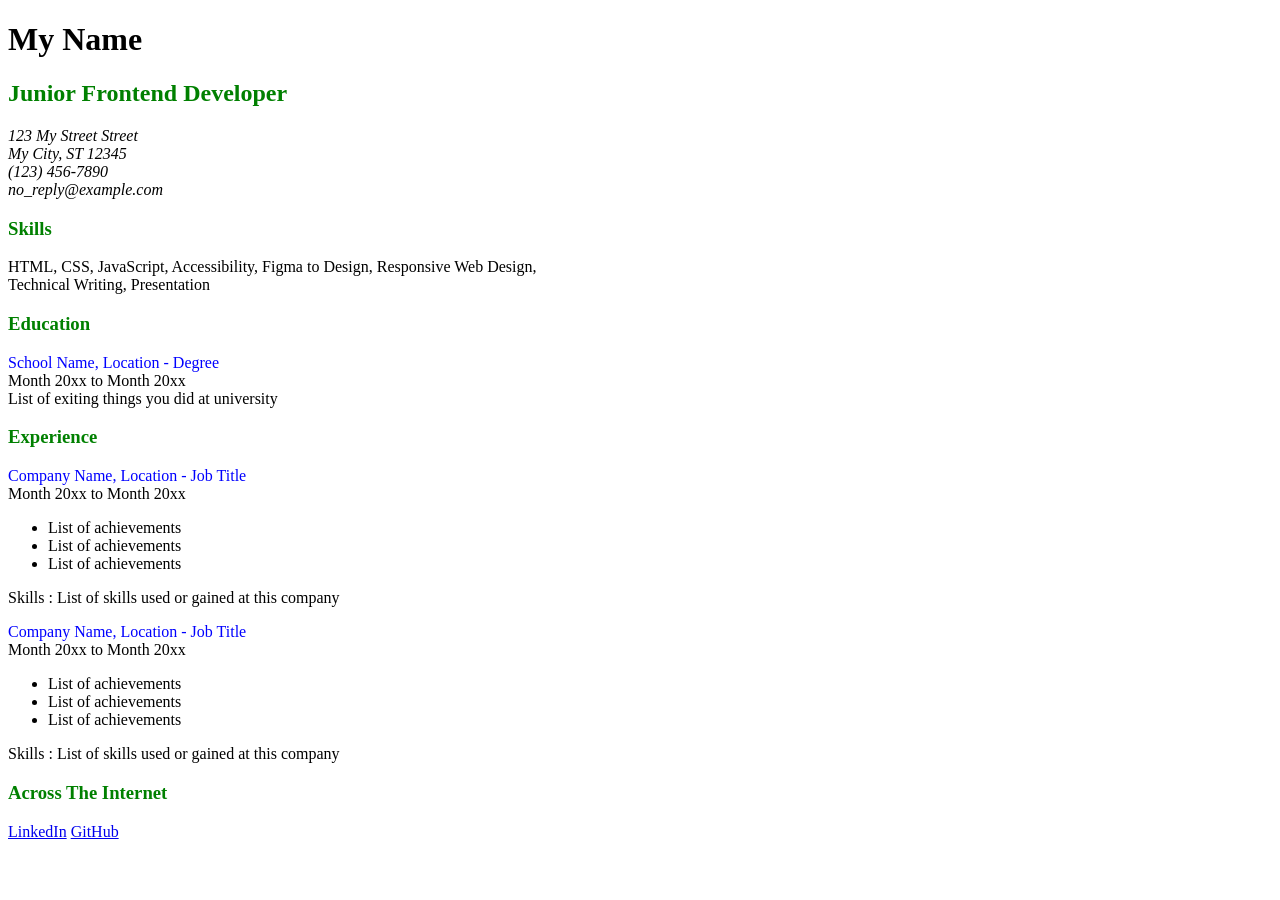
<file: frontend/01-single-page-cv/index.html>
<!DOCTYPE html>
<html lang="en">
<head>
    <meta charset="UTF-8">
    <title>Single Page CV</title>
    <!-- SEO Meta Tags -->
    <meta name="description" content="Single Page CV created for Frontend Developer Projects at Roadmap.sh">
    <meta name="keywords" content="HTML, esume, cV, single page, frontend developer">
    <meta name="author" content="Fairuz Arkan">
    <meta name="viewport" content="width=device-width, initial-scale=1.0">  
    <!-- OG Tags -->
    <meta property="og:title" content="Single Page CV">
    <meta property="og:description" content="Single Page CV created for Frontend Developer Projects at Roadmap.sh">
    <meta property="og:image" content="https://www.example.com/images/cv-thumbnail.jpg">
    <meta property="og:url" content="https://www.example.com/single-page-cv.html">
    <!-- favicon -->
    <link rel="icon" href="https://www.example.com/favicon.ico" type="image/x-icon">
</head>
<body>
    <head> 
        <h1>My Name</h1>
        <h2 style="color: green;">Junior Frontend Developer</h2>  
        <div class="contact-info">
            <address>
                <p style="margin: 0;">123 My Street Street <br>
                My City, ST 12345</p>
                <p style="margin: 0;">(123) 456-7890</p>
                <p style="margin: 0;">no_reply@example.com</p>
            </address>
        </div>
    </head>
    
    <main>
        <section id="Skills">
            <h3 style="color: green;">Skills</h3>
            <p>HTML, CSS, JavaScript, Accessibility, Figma to Design, Responsive Web Design, <br>
            Technical Writing, Presentation</p>
        </section>    

        <section id="Education">
            <h3 style="color: green;">Education</h3>
            <p style="color: blue; margin: 0;">School Name, Location - Degree</p>
            <p style="margin: 0;">Month 20xx to Month 20xx</p>
            <p style="margin: 0;">List of exiting things you did at university</p>
        </section>

        <section id="Experience">
            <h3 style="color: green;">Experience</h3>
            <div class="company-one">
                <p style="color: blue; margin: 0;">Company Name, Location - Job Title</p>
                <p style="margin: 0;">Month 20xx to Month 20xx</p>
                <ul>
                    <li>List of achievements</li>
                    <li>List of achievements</li>
                    <li>List of achievements</li>
                </ul> 
                <p>Skills : List of skills used or gained at this company</p>
            </div>
            <div class="company-two">
                <p style="color: blue; margin: 0;">Company Name, Location - Job Title</p>
                <p style="margin: 0;">Month 20xx to Month 20xx</p>
                <ul>
                    <li>List of achievements</li>
                    <li>List of achievements</li>
                    <li>List of achievements</li>
                </ul> 
                <p>Skills : List of skills used or gained at this company</p>
            </div>

        <section id="Across the internet">
            <h3 style="color: green;">Across The Internet</h3>
            <p style="margin: 0;"><a href="https://www.linkedin.com/in/frzrkn/">LinkedIn</a> <a href="https://github.com/09krb">GitHub</p>
        </section>
    </main>
</body>
</html>
</file>
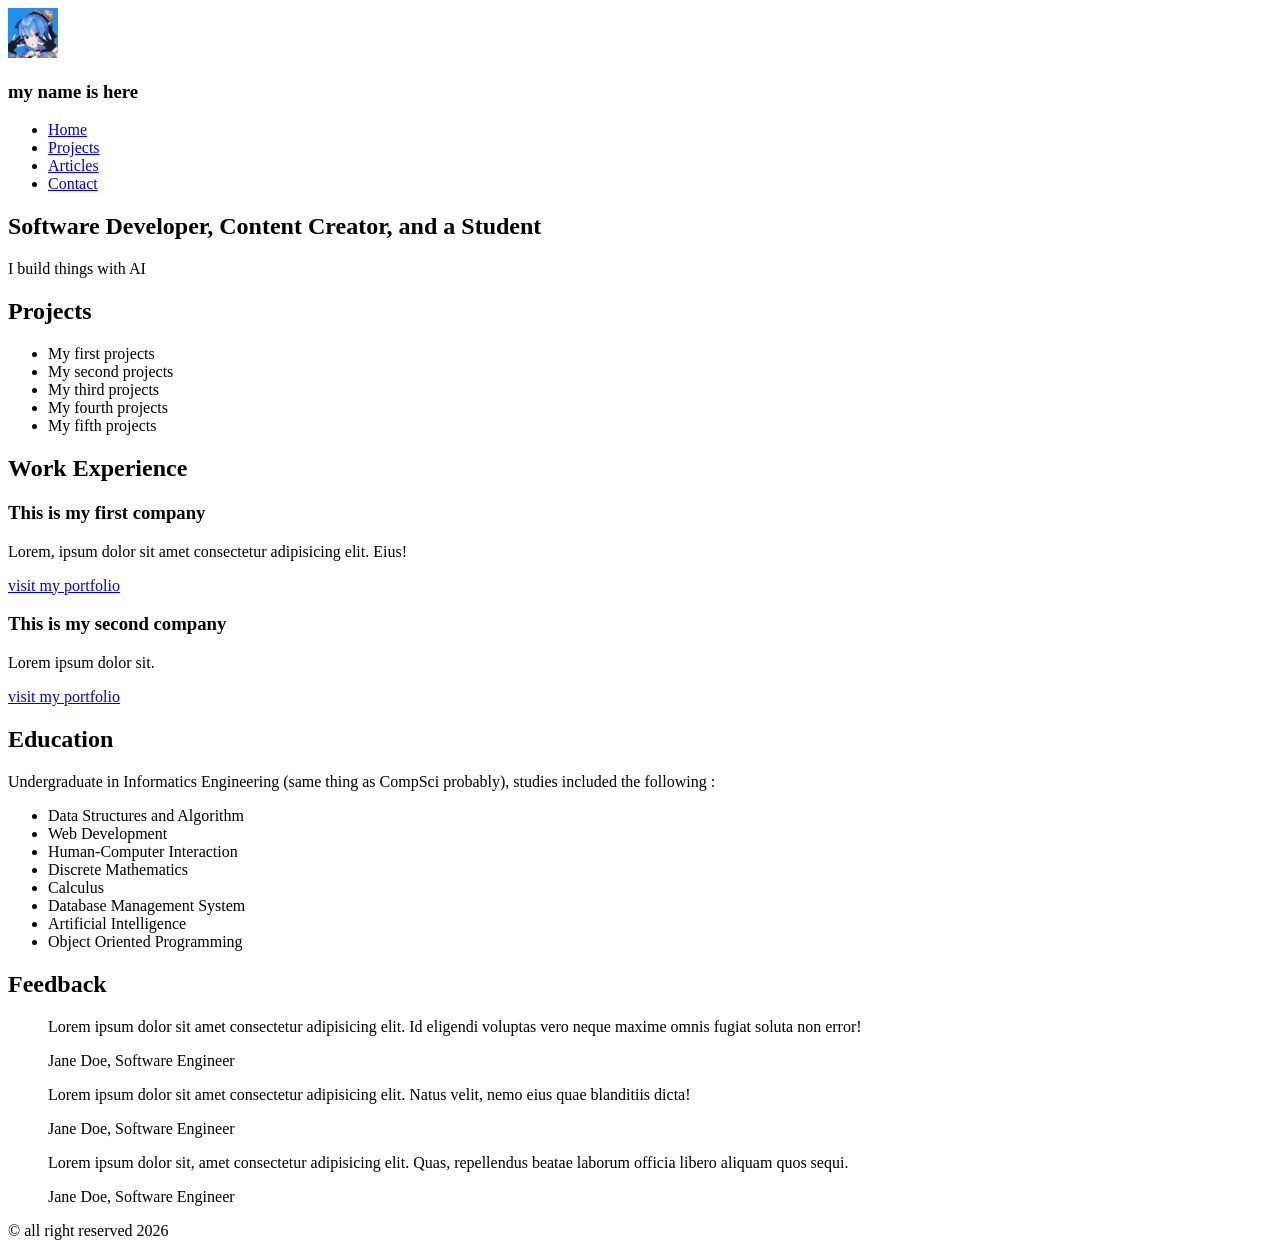
<file: frontend/02-basic-html-website/index.html>
<!DOCTYPE html>
<html lang="en">

<head>
    <meta charset="UTF-8">
    <meta name="viewport" content="width=device-width, initial-scale=1.0">
    <title>Document</title>
</head>

<body>
    <header>
        <div>
            <img src="Assets/sui.jpg" alt="Suisei Hoshimachi" width="50">
            <h3>my name is here</h3>
        </div>
        <nav>
            <ul>
                <li><a href="#Home">Home</a></li>
                <li><a href="#Projects">Projects</a></li>
                <li><a href="#Articles">Articles</a></li>
                <li><a href="#Contact">Contact</a></li>
            </ul>
        </nav>
    </header>

    <main>
        <section class="intro">
            <h1>
                Software Developer, Content Creator, and a Student
            </h1>
            <p>
                I build things with AI
            </p>
        </section>

        <section class="projects">
            <h2>
                Projects
            </h2>
            <ul>
                <li>My first projects</li>
                <li>My second projects</li>
                <li>My third projects</li>
                <li>My fourth projects</li>
                <li>My fifth projects</li> 
            </ul>
        </section>

        <section class="work-experience">
            <h2>
                Work Experience
            </h2>
            <article>
                <h3>This is my first company</h3>
                <p>Lorem, ipsum dolor sit amet consectetur adipisicing elit. Eius!</p>
                <a href="projects.html">visit my portfolio</a>
            </article>
            <article> 
                <h3>This is my second company</h3>
                <p>Lorem ipsum dolor sit.</p>
                <a href="projects.html">visit my portfolio</a>
            </article>
        </section>

        <section class="education">
            <h2>
                Education
            </h2>
            <p>
                Undergraduate in Informatics Engineering (same thing as CompSci probably), studies included the following :
            </p>
            <ul>
                <li>Data Structures and Algorithm</li>
                <li>Web Development</li>
                <li>Human-Computer Interaction</li>
                <li>Discrete Mathematics</li>
                <li>Calculus</li>
                <li>Database Management System</li>
                <li>Artificial Intelligence</li>
                <li>Object Oriented Programming</li>
            </ul>
        </section>

        <aside class="feedback"> 
            <h2>
                Feedback
            </h2>
            <blockquote>
                <p>Lorem ipsum dolor sit amet consectetur adipisicing elit. Id eligendi voluptas vero neque maxime omnis fugiat soluta non error!</p>
                <figcaption>Jane Doe, Software Engineer</figcaption>
            </blockquote>
            <blockquote>
                <p>Lorem ipsum dolor sit amet consectetur adipisicing elit. Natus velit, nemo eius quae blanditiis dicta!</p>
                <figcaption>Jane Doe, Software Engineer</figcaption>
            </blockquote>
            <blockquote>
                <p>Lorem ipsum dolor sit, amet consectetur adipisicing elit. Quas, repellendus beatae laborum officia libero aliquam quos sequi.</p>
                <figcaption>Jane Doe, Software Engineer</figcaption>
            </blockquote>
        </aside>
    </main>

    <footer>
        <p>&copy; all right reserved 2026</p>
    </footer>

</body>

</html>
</file>
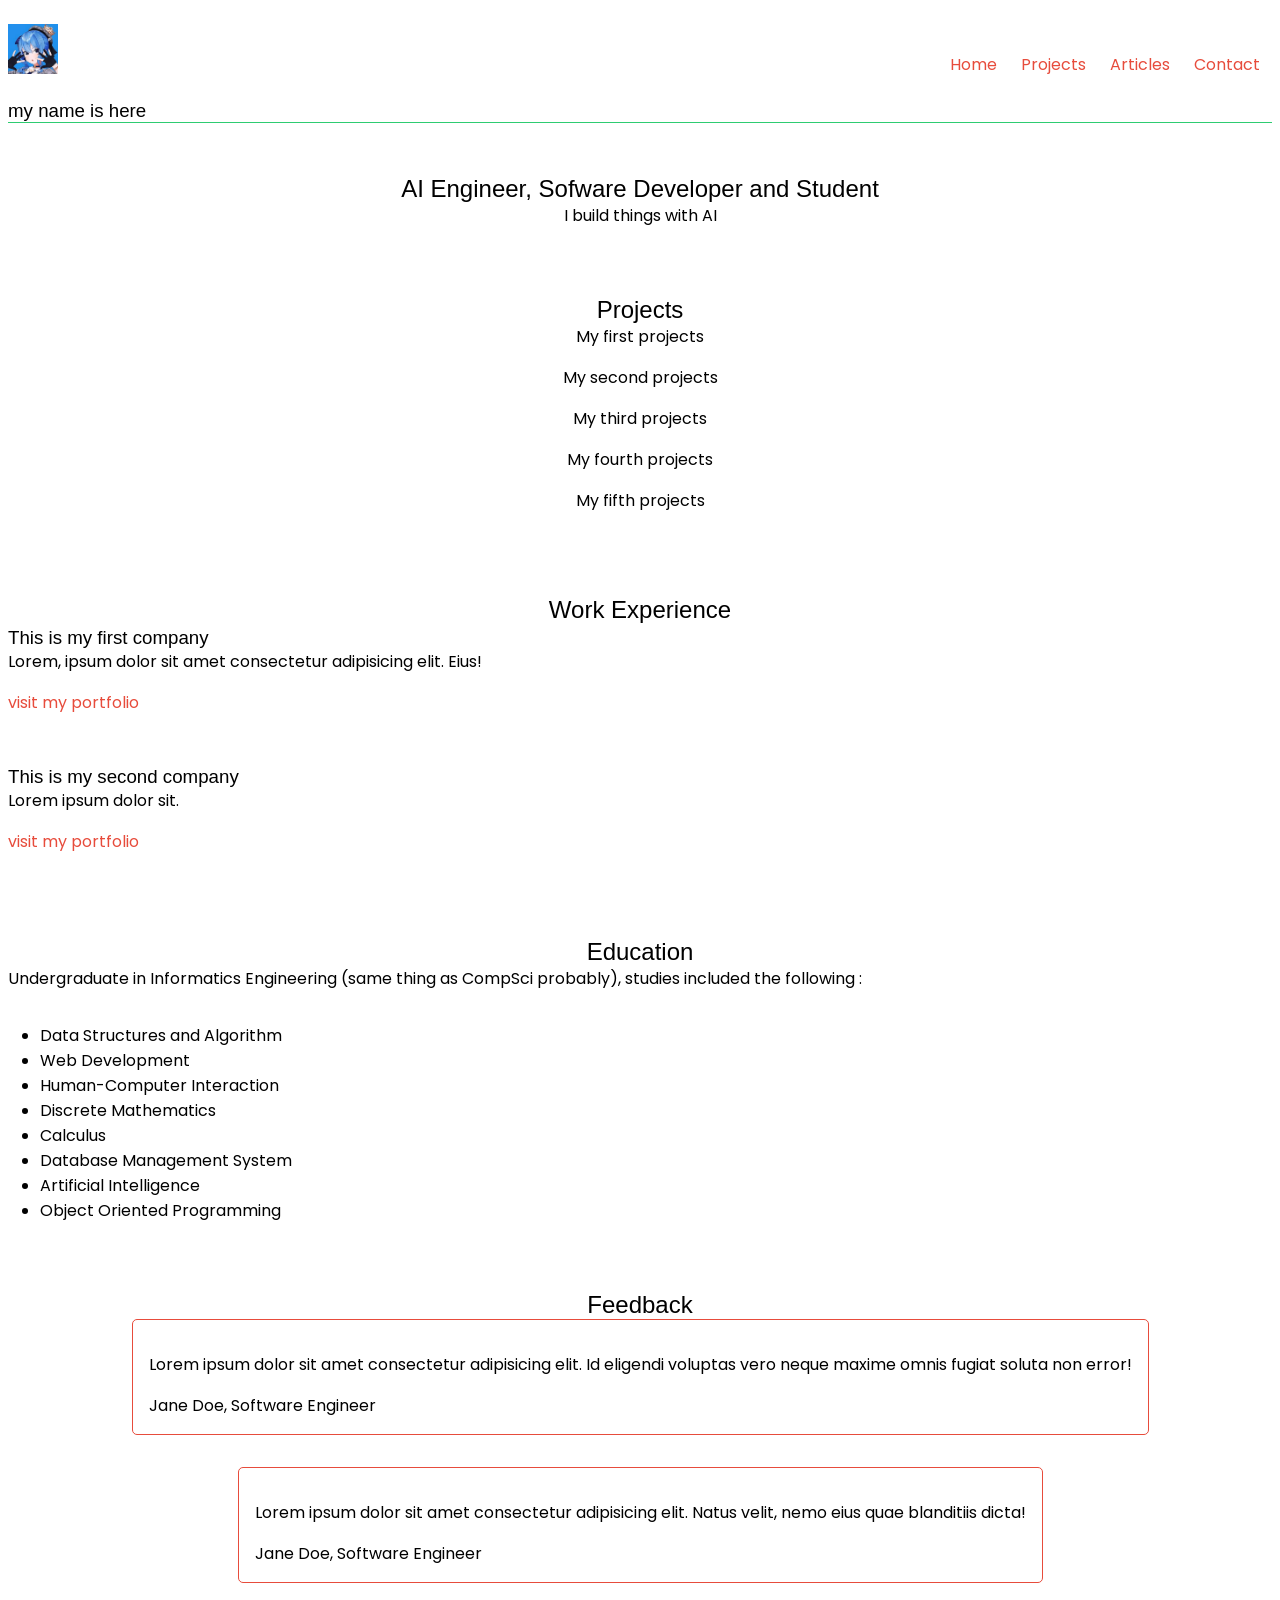
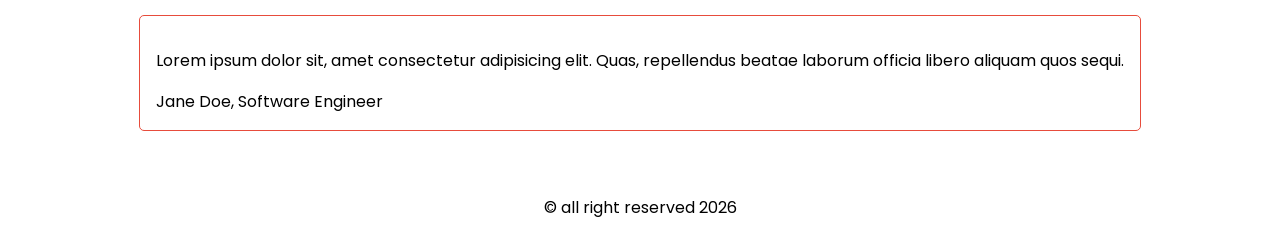
<file: frontend/03-personal-portfolio/index.html>
<!DOCTYPE html>
<html lang="en">

<head>
    <meta charset="UTF-8">
    <meta name="viewport" content="width=device-width, initial-scale=1.0">
    <meta name="description" content="html only website for roadmap.sh projects">
    <meta name="keywords" content="html, css, javascript, frontend, roadmap.sh">
    <meta name="author" content="my name is here">
    <link rel="preconnect" href="https://fonts.googleapis.com">
    <link rel="preconnect" href="https://fonts.gstatic.com" crossorigin>
    <link
        href="https://fonts.googleapis.com/css2?family=Alex+Brush&family=Dancing+Script:wght@400..700&family=Montserrat:ital,wght@0,100..900;1,100..900&family=Poppins:ital,wght@0,100;0,200;0,300;0,400;0,500;0,600;0,700;0,800;0,900;1,100;1,200;1,300;1,400;1,500;1,600;1,700;1,800;1,900&display=swap"
        rel="stylesheet">
    <link rel="stylesheet" href="style.css">
    <title>HTML Only Personal Portfolio</title>
</head>

<body>
    <header>
        <div>
            <img src="Assets/sui.jpg" alt="Suisei Hoshimachi" width="50">
            <h3>my name is here</h3>
        </div>
        <nav>
            <ul>
                <li><a href="/frontend/03-personal-portfolio/index.html">Home</a></li>
                <li><a href="/frontend/03-personal-portfolio/projects.html">Projects</a></li>
                <li><a href="/frontend/03-personal-portfolio/articles.html">Articles</a></li>
                <li><a href="/frontend/03-personal-portfolio/contact.html">Contact</a></li>
            </ul>
        </nav>
    </header>

    <main>
        <section class="hero">
            <h1>
                AI Engineer, Sofware Developer and Student
            </h1>
            <p>
                I build things with AI
            </p>
        </section>

        <section class="projects">
            <h2>
                Projects
            </h2>
            <ul>
                <li>My first projects</li>
                <li>My second projects</li>
                <li>My third projects</li>
                <li>My fourth projects</li>
                <li>My fifth projects</li>
            </ul>
        </section>

        <section class="work-experience">
            <h2>
                Work Experience
            </h2>
            <article>
                <h3>This is my first company</h3>
                <p>Lorem, ipsum dolor sit amet consectetur adipisicing elit. Eius!</p>
                <a href="projects.html">visit my portfolio</a>
            </article>
            <article>
                <h3>This is my second company</h3>
                <p>Lorem ipsum dolor sit.</p>
                <a href="projects.html">visit my portfolio</a>
            </article>
        </section>

        <section class="education">
            <h2>
                Education
            </h2>
            <p>
                Undergraduate in Informatics Engineering (same thing as CompSci probably), studies included the
                following :
            </p>
            <ul>
                <li>Data Structures and Algorithm</li>
                <li>Web Development</li>
                <li>Human-Computer Interaction</li>
                <li>Discrete Mathematics</li>
                <li>Calculus</li>
                <li>Database Management System</li>
                <li>Artificial Intelligence</li>
                <li>Object Oriented Programming</li>
            </ul>
        </section>

        <aside class="feedback">
            <h2>
                Feedback
            </h2>
            <div class="feedback-wrapper">
                <blockquote>
                    <p>Lorem ipsum dolor sit amet consectetur adipisicing elit. Id eligendi voluptas vero neque maxime
                        omnis fugiat soluta non error!</p>
                    <figcaption>Jane Doe, Software Engineer</figcaption>
                </blockquote>
                <blockquote>
                    <p>Lorem ipsum dolor sit amet consectetur adipisicing elit. Natus velit, nemo eius quae blanditiis
                        dicta!</p>
                    <figcaption>Jane Doe, Software Engineer</figcaption>
                </blockquote>
                <blockquote>
                    <p>Lorem ipsum dolor sit, amet consectetur adipisicing elit. Quas, repellendus beatae laborum
                        officia libero aliquam quos sequi.</p>
                    <figcaption>Jane Doe, Software Engineer</figcaption>
                </blockquote>
            </div>
        </aside>
    </main>

    <footer>
        <p>&copy; all right reserved 2026</p>
    </footer>

</body>

</html>
</file>
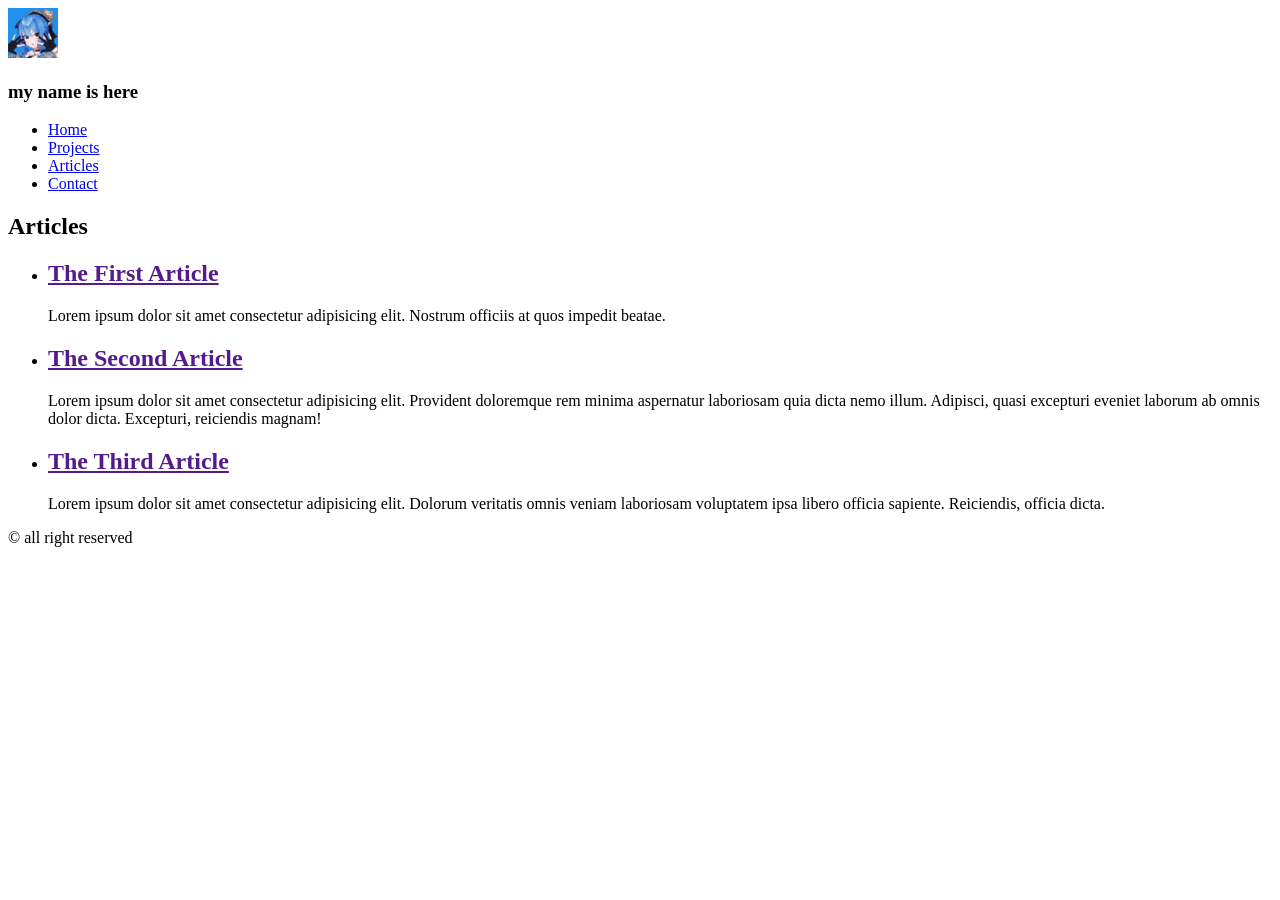
<file: frontend/02-basic-html-website/articles.html>
<!DOCTYPE html>
<html lang="en">
<head>
    <meta charset="UTF-8">
    <meta name="viewport" content="width=device-width, initial-scale=1.0">
    <title>Articles</title>
</head>
<body>
    <header>
        <div>
            <img src="Assets/sui.jpg" alt="Suisei Hoshimachi" width="50">
            <h3>my name is here</h3>
        </div>
        <nav>
            <ul>
                <li><a href="#Home">Home</a></li>
                <li><a href="#Projects">Projects</a></li>
                <li><a href="#Articles">Articles</a></li>
                <li><a href="#Contact">Contact</a></li>
            </ul>
        </nav>
    </header>
    <main>
        <section class="articles">
            <h1>
                Articles
            </h1>
            <ul>
                <li>
                    <h2>
                        <a href="">The First Article</a>
                    </h2>
                        <p>
                            Lorem ipsum dolor sit amet consectetur adipisicing elit. Nostrum officiis at quos impedit beatae.
                        </p>
                    
                </li>
                <li>
                    <h2>
                        <a href="">The Second Article</a>
                    </h2>
                        <p>
                        Lorem ipsum dolor sit amet consectetur adipisicing elit. Provident doloremque rem minima aspernatur laboriosam quia dicta nemo illum. Adipisci, quasi excepturi eveniet laborum ab omnis dolor dicta. Excepturi, reiciendis magnam!
                        </p>
                    
                </li>
                <li>
                    <h2><a href="">The Third Article</a></h2>
                    <p>
                        Lorem ipsum dolor sit amet consectetur adipisicing elit. Dolorum veritatis omnis veniam laboriosam voluptatem ipsa libero officia sapiente. Reiciendis, officia dicta.
                    </p>
                </li>
            </ul>
        </section>
    </main>

    <footer>
        <p>&copy; all right reserved</p>
    </footer>
</body>
</html>
</file>
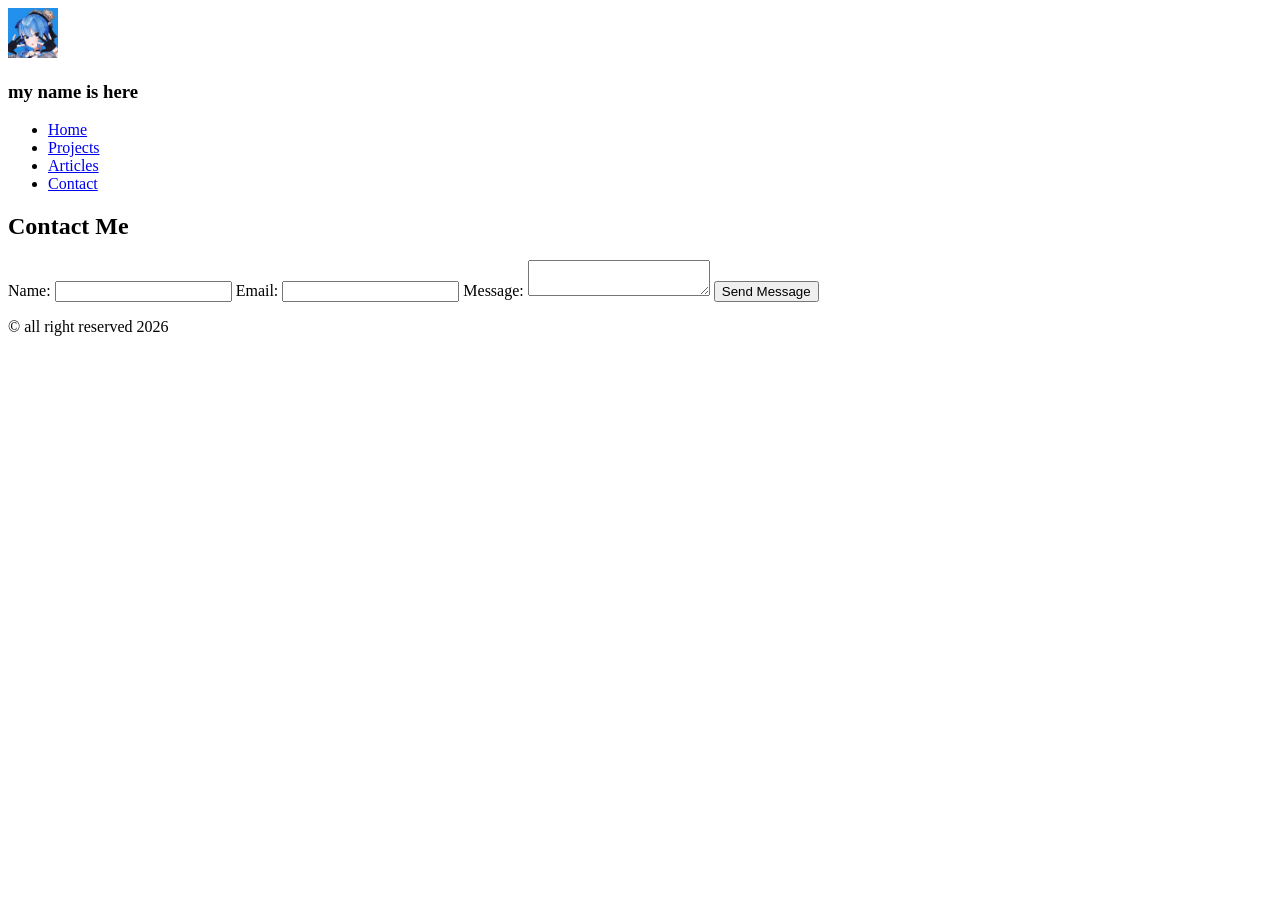
<file: frontend/02-basic-html-website/contact.html>
<!DOCTYPE html>
<html lang="en">
<head>
    <meta charset="UTF-8">
    <meta name="viewport" content="width=device-width, initial-scale=1.0">
    <title>Document</title>
</head>
<body>
    <header>
        <div>
            <img src="Assets/sui.jpg" alt="Suisei Hoshimachi" width="50">
            <h3>my name is here</h3>
        </div>
        <nav>
            <ul>
                <li><a href="#Home">Home</a></li>
                <li><a href="#Projects">Projects</a></li>
                <li><a href="#Articles">Articles</a></li>   
                <li><a href="#Contact">Contact</a></li>
            </ul>
        </nav>
    </header>

    <main>
        <section class="contact-section">
            <h1>Contact Me</h1>
            <form action="" method="POST">
                <label for="name">Name:</label>
                <input type="text" id="name" name="name" required>
                
                <label for="email">Email:</label>
                <input type="email" id="email" name="email" required>
                
                <label for="message">Message:</label>
                <textarea id="message" name="message" required></textarea>
                
                <button type="submit">Send Message</button>
            </form>
        </section>
    </main>
    <footer>
        <p>&copy; all right reserved 2026</p>
    </footer>
</body>
</html>
</file>
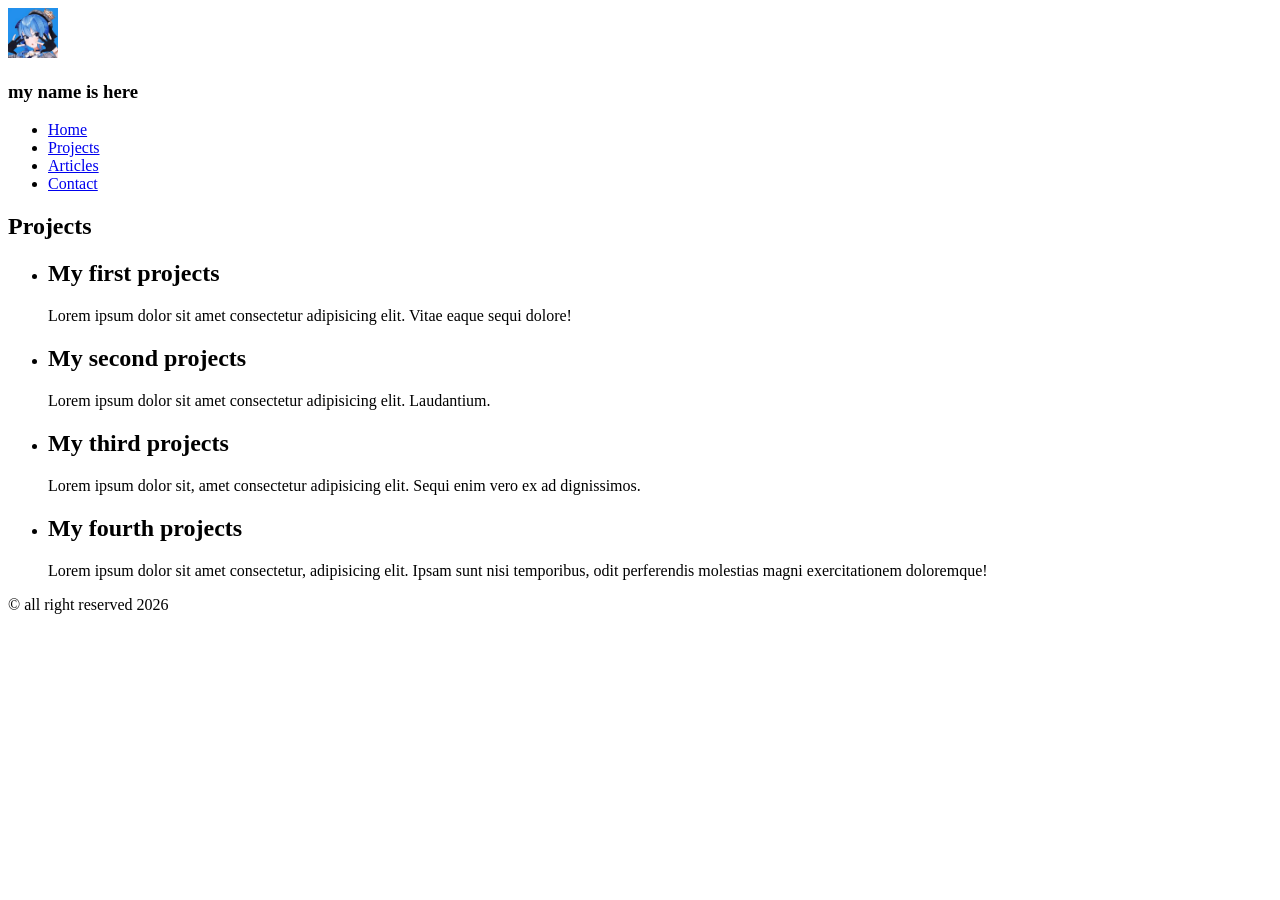
<file: frontend/02-basic-html-website/projects.html>
<!DOCTYPE html>
<html lang="en">
<head>
    <meta charset="UTF-8">
    <meta name="viewport" content="width=device-width, initial-scale=1.0">
    <title>Projects</title>
</head>
<body>
    <header>
        <div>
            <img src="Assets/sui.jpg" alt="Suisei Hoshimachi" width="50">
            <h3>my name is here</h3>
        </div>
        <nav>
            <ul>
                <li><a href="#Home">Home</a></li>
                <li><a href="#Projects">Projects</a></li>
                <li><a href="#Articles">Articles</a></li>
                <li><a href="#Contact">Contact</a></li>
            </ul>
        </nav>
    </header>

    <main>
        <section class="projects">
            <h1>
                Projects
            </h1>
            <ul>
                <li>
                    <h2>My first projects</h2>
                    <p>Lorem ipsum dolor sit amet consectetur adipisicing elit. Vitae eaque sequi dolore!</p>
                </li>
                <li>
                    <h2>My second projects</h2>
                    <p>Lorem ipsum dolor sit amet consectetur adipisicing elit. Laudantium.</p>
                </li>
                <li>
                    <h2>My third projects</h2>
                    <p>Lorem ipsum dolor sit, amet consectetur adipisicing elit. Sequi enim vero ex ad dignissimos.</p>
                </li>
                <li>
                    <h2>My fourth projects</h2>
                    <p>Lorem ipsum dolor sit amet consectetur, adipisicing elit. Ipsam sunt nisi temporibus, odit perferendis molestias magni exercitationem doloremque!</p>
                </li> 
            </ul>
        </section>
    </main>

    <footer>
        <p>&copy; all right reserved 2026</p>
    </footer>
</body>
</html>
</file>
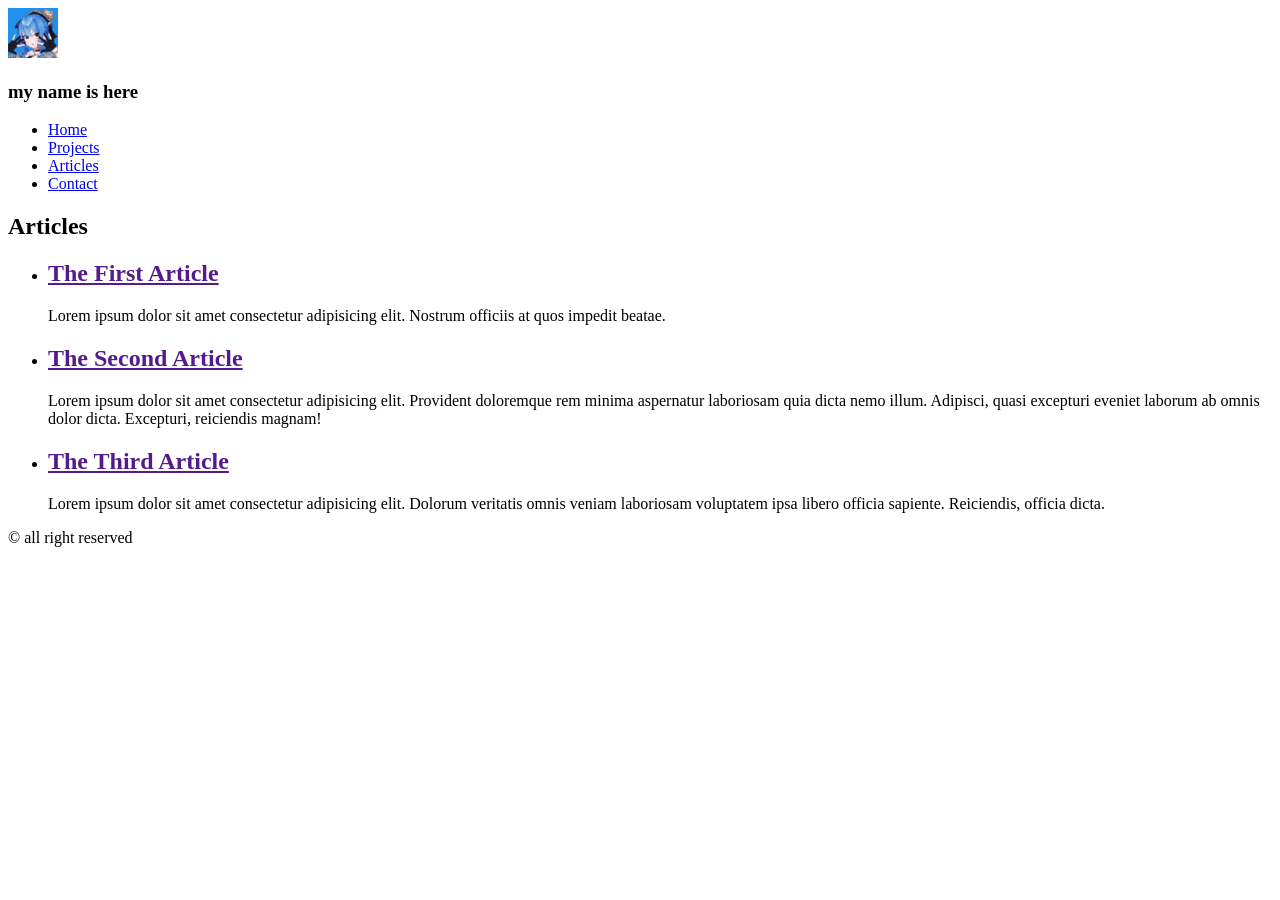
<file: frontend/03-personal-portfolio/articles.html>
<!DOCTYPE html>
<html lang="en">
<head>
    <meta charset="UTF-8">
    <meta name="viewport" content="width=device-width, initial-scale=1.0">
    <meta name="description" content="html only website for roadmap.sh projects">
    <meta name="keywords" content="html, css, javascript, frontend, roadmap.sh">
    <meta name ="author" content="my name is here">
    <title>Articles | HTML Only Personal Portfolio</title>
</head>
<body>
    <header>
        <div>
            <img src="Assets/sui.jpg" alt="Suisei Hoshimachi" width="50">
            <h3>my name is here</h3>
        </div>
        <nav>
            <ul>
                <li><a href="/frontend/03-personal-portfolio/index.html">Home</a></li>
                <li><a href="/frontend/03-personal-portfolio/projects.html">Projects</a></li>
                <li><a href="/frontend/03-personal-portfolio/articles.html">Articles</a></li>
                <li><a href="/frontend/03-personal-portfolio/contact.html">Contact</a></li>
            </ul>
        </nav>
    </header>
    <main>
        <section class="articles">
            <h1>
                Articles
            </h1>
            <ul>
                <li>
                    <h2>
                        <a href="">The First Article</a>
                    </h2>
                        <p>
                            Lorem ipsum dolor sit amet consectetur adipisicing elit. Nostrum officiis at quos impedit beatae.
                        </p>
                    
                </li>
                <li>
                    <h2>
                        <a href="">The Second Article</a>
                    </h2>
                        <p>
                        Lorem ipsum dolor sit amet consectetur adipisicing elit. Provident doloremque rem minima aspernatur laboriosam quia dicta nemo illum. Adipisci, quasi excepturi eveniet laborum ab omnis dolor dicta. Excepturi, reiciendis magnam!
                        </p>
                    
                </li>
                <li>
                    <h2><a href="">The Third Article</a></h2>
                    <p>
                        Lorem ipsum dolor sit amet consectetur adipisicing elit. Dolorum veritatis omnis veniam laboriosam voluptatem ipsa libero officia sapiente. Reiciendis, officia dicta.
                    </p>
                </li>
            </ul>
        </section>
    </main>

    <footer>
        <p>&copy; all right reserved</p>
    </footer>
</body>
</html>
</file>
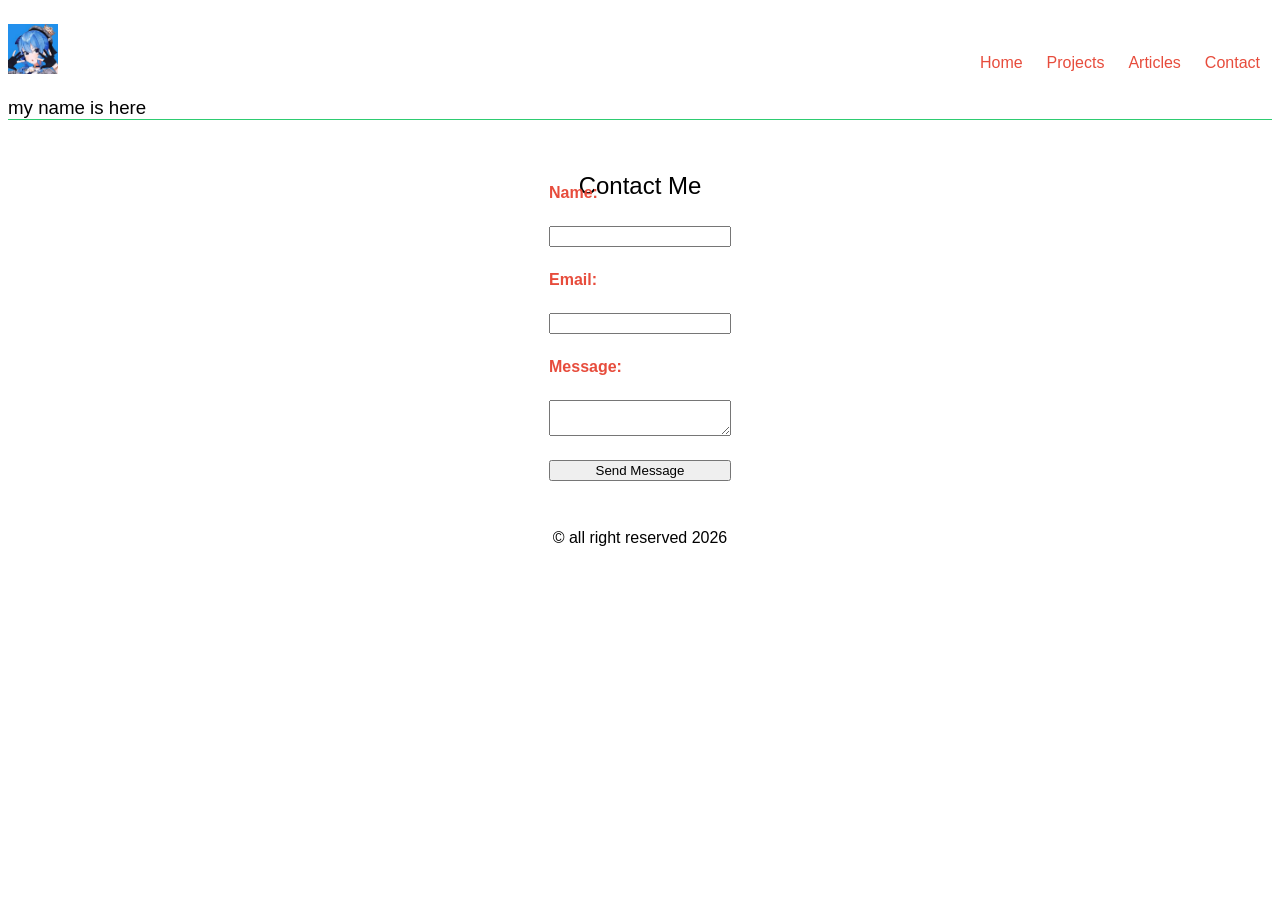
<file: frontend/03-personal-portfolio/contact.html>
<!DOCTYPE html>
<html lang="en">
<head>
    <meta charset="UTF-8">
    <meta name="viewport" content="width=device-width, initial-scale=1.0">
    <meta name="description" content="html only website for roadmap.sh projects">
    <meta name="keywords" content="html, css, javascript, frontend, roadmap.sh">
    <meta name ="author" content="my name is here">
    <link rel="stylesheet" href="/frontend/03-personal-portfolio/style.css">
    <title>Contact | HTML Only Personal Portfolio</title>
</head>
<body>
    <header>
        <div>
            <img src="Assets/sui.jpg" alt="Suisei Hoshimachi" width="50">
            <h3>my name is here</h3>
        </div>
        <nav>
            <ul>
                <li><a href="/frontend/03-personal-portfolio/index.html">Home</a></li>
                <li><a href="/frontend/03-personal-portfolio/projects.html">Projects</a></li>
                <li><a href="/frontend/03-personal-portfolio/articles.html">Articles</a></li>
                <li><a href="/frontend/03-personal-portfolio/contact.html">Contact</a></li>
            </ul>
        </nav>
    </header>

    <main>
        <section class="contact-section">
            <h1>Contact Me</h1>
            <form action="" method="POST">
                <label for="name">Name:</label>
                <input type="text" id="name" name="name" required>
                
                <label for="email">Email:</label>
                <input type="email" id="email" name="email" required>
                
                <label for="message">Message:</label>
                <textarea id="message" name="message" required></textarea>
                
                <button type="submit">Send Message</button>
            </form>
        </section>
    </main>
    <footer>
        <p>&copy; all right reserved 2026</p>
    </footer>
</body>
</html>
</file>
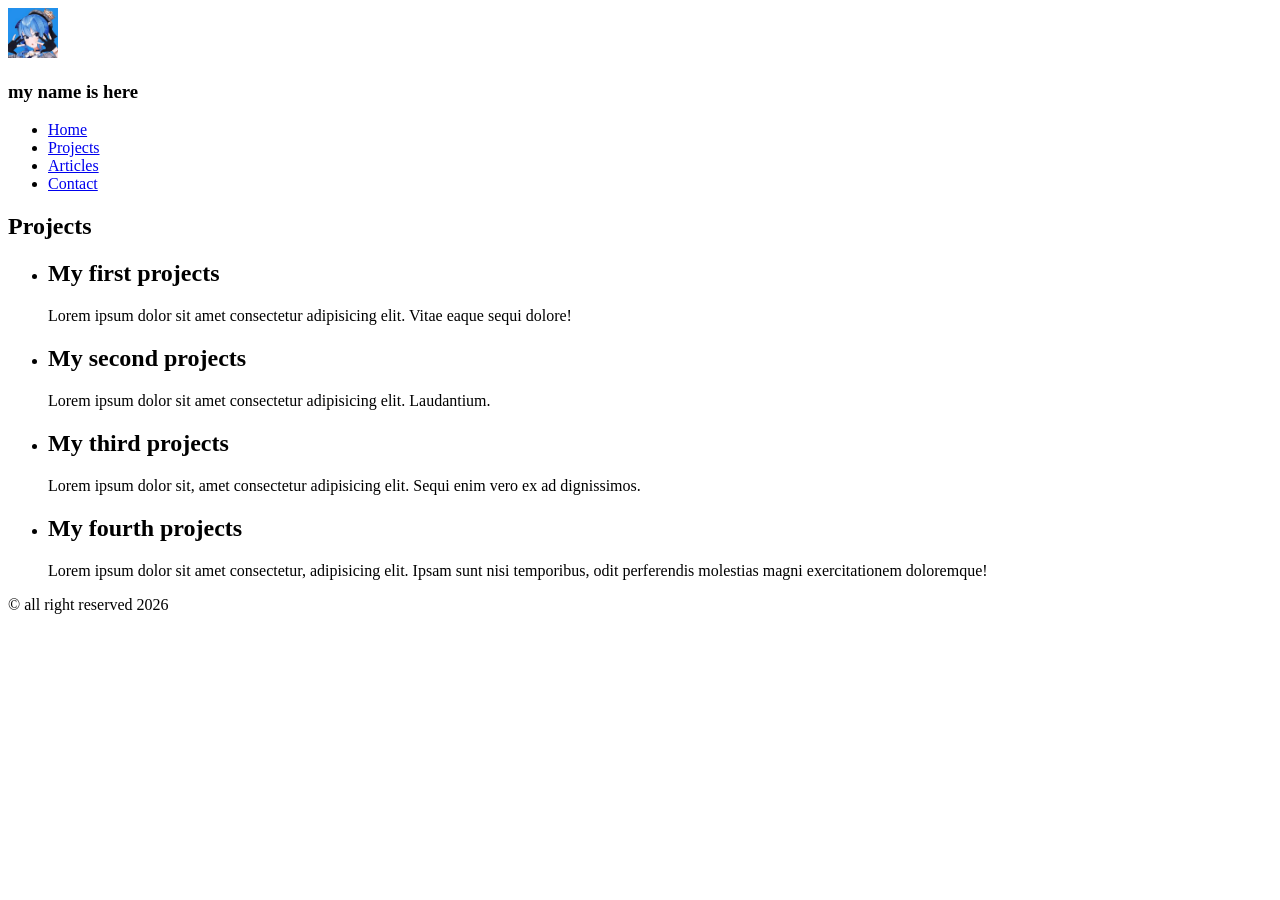
<file: frontend/03-personal-portfolio/projects.html>
<!DOCTYPE html>
<html lang="en">

<head>
    <meta charset="UTF-8">
    <meta name="viewport" content="width=device-width, initial-scale=1.0">
    <meta name="description" content="html only website for roadmap.sh projects">
    <meta name="keywords" content="html, css, javascript, frontend, roadmap.sh">
    <meta name="author" content="my name is here">
    <title>Projects |HTML Only Personal Portfolio</title>
</head>

<body>
    <header>
        <div>
            <img src="Assets/sui.jpg" alt="Suisei Hoshimachi" width="50">
            <h3>my name is here</h3>
        </div>
        <nav>
            <ul>
                <li><a href="/frontend/03-personal-portfolio/index.html">Home</a></li>
                <li><a href="/frontend/03-personal-portfolio/projects.html">Projects</a></li>
                <li><a href="/frontend/03-personal-portfolio/articles.html">Articles</a></li>
                <li><a href="/frontend/03-personal-portfolio/contact.html">Contact</a></li>
            </ul>
        </nav>
    </header>

    <main>
        <section class="projects">
            <h1>
                Projects
            </h1>
            <ul>
                <li>
                    <h2>My first projects</h2>
                    <p>Lorem ipsum dolor sit amet consectetur adipisicing elit. Vitae eaque sequi dolore!</p>
                </li>
                <li>
                    <h2>My second projects</h2>
                    <p>Lorem ipsum dolor sit amet consectetur adipisicing elit. Laudantium.</p>
                </li>
                <li>
                    <h2>My third projects</h2>
                    <p>Lorem ipsum dolor sit, amet consectetur adipisicing elit. Sequi enim vero ex ad dignissimos.</p>
                </li>
                <li>
                    <h2>My fourth projects</h2>
                    <p>Lorem ipsum dolor sit amet consectetur, adipisicing elit. Ipsam sunt nisi temporibus, odit
                        perferendis molestias magni exercitationem doloremque!</p>
                </li>
            </ul>
        </section>
    </main>

    <footer>
        <p>&copy; all right reserved 2026</p>
    </footer>
</body>

</html>
</file>
<file: frontend/03-personal-portfolio/style.css>
:root {
    --primary-color: #3498db;
    --secondary-color: #2ecc71;
    --background-color: #f5f5f5;
    --text-color: #333;
    --border-color: #2ecc71;
    --accent-color: #e74c3c;   
    --accent-hover-color: #c0392b;
    --accent-active-color: #e74c3c;
    --border-color: #2ecc71;
}

/* global styles */
    body {
        font-family: 'Poppins', sans-serif;
        font-weight: 400;
        font-style: normal;
    }

    ul {
        list-style: none;
        /* padding: 0; */
    }

    h1,h2,h3 {
        font-family: 'Inter', sans-serif;   
        font-weight: 400;
        font-style: normal;
        text-align: center;
        margin-bottom: -1rem;
    }

    a {
        color: var(--accent-color);
        text-decoration: none;
    }

    /* img {
        max-width: 100%;
    } */

    /* svg {
        width: 100%;
        height: auto;
    } */

    /* header */
    header {
        display: flex;
        justify-content: space-between;
        align-items: center;
        padding: 1rem 0rem;
        border-bottom: 1px solid var(--border-color);
    }

    nav ul {
        display: flex;
    }

    nav ul li a{
        padding: 0.25rem 0.5rem;
        margin: 0 0.25rem;
    }

    nav ul li a:hover {
        outline: 1px solid var(--accent-hover-color);
        border-radius: 5px;
    }

    /* main content */
    main {
        padding: 2rem 0;
        display: flex;
        flex-direction: column;
        align-items: center;
        gap: 2rem
    }

    .hero {
        text-align: center;
    }

    /* section */
    .hero, 
    .projects, 
    .work-experience, 
    .education {
        display: flex;
        flex-direction: column;
        width: 100%;
    }

    .projects ul{
        text-align: center;
        padding: 0;    
    }

    .projects li{
        margin-bottom: 1rem;
    }

    .work-experience h3 {
        text-align: left;
    }

    .work-experience article {
        margin-bottom: 2rem;
    }

    .education ul {
        list-style-type: disc;
        padding-left: 2rem;
    }

    .feedback-wrapper {
        display: flex;
        flex-direction: column;
        align-items: center;
    }

    blockquote {
        border: 1px solid var(--accent-color);
        padding: 1rem;
        border-radius: 5px;
        margin: 1rem 0;
    }

    /* footer */
    footer {
        display: flex;
        flex-direction: column;
        align-items: center;
        gap: 1.5rem;
    }

    /* contact */
    form {
        display: flex;
        flex-direction: column;
        gap : 1.5rem;
    }

    label {
        font-weight: bold;
        font-size: 1rem;
        color: var(--accent-color);
    }
</file>
